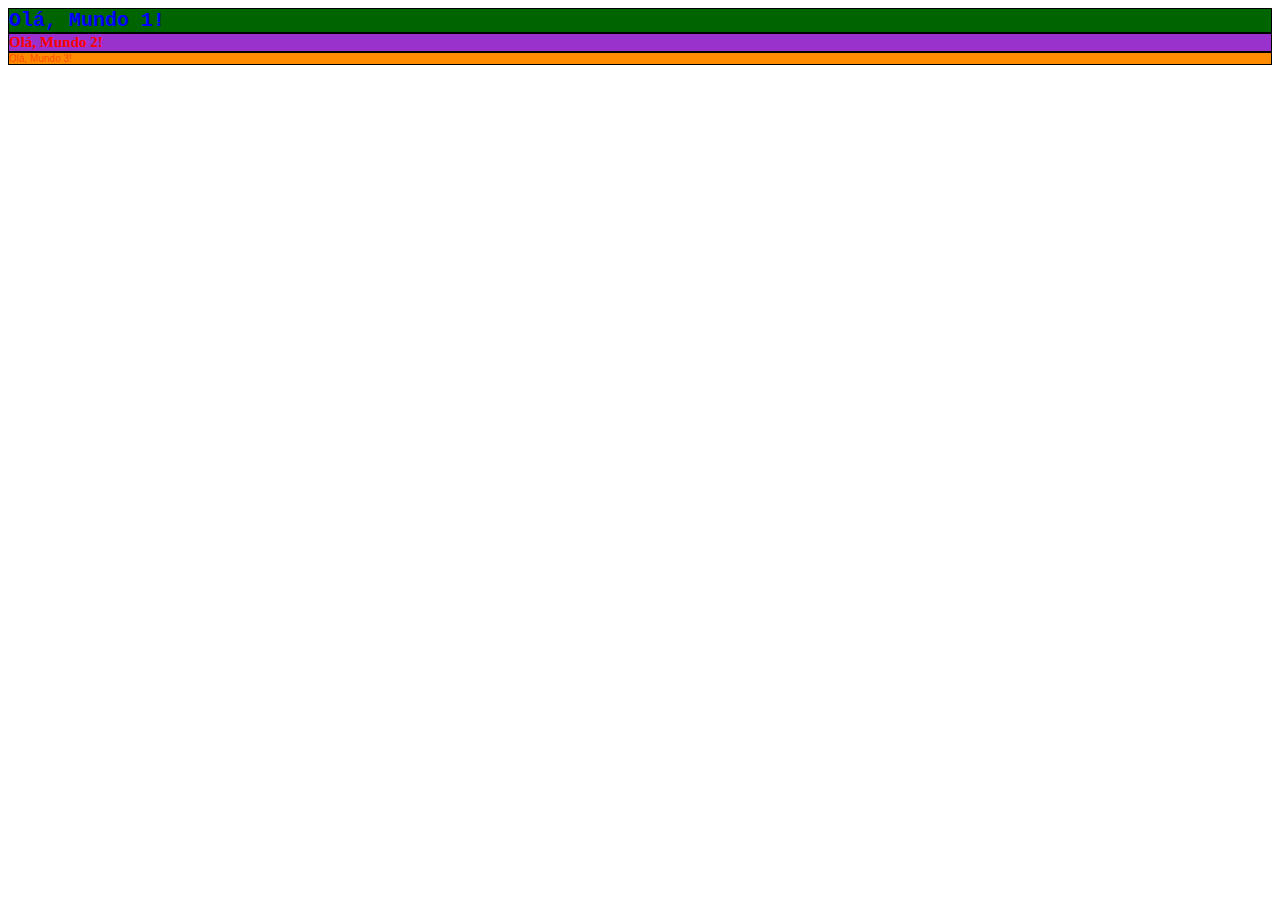
<file: index.html>
<!DOCTYPE html>
<html lang="en">
  <head>
    <meta charset="UTF-8" />
    <meta name="viewport" content="width=device-width, initial-scale=1.0" />
    <title>Document</title>

    <style>
      div {
        border: 1px solid black;
      }

      .my-div1 {
        color: #0000ff;
        font-weight: 900;
        background-color: darkgreen;
        font-family: "Courier New", Courier, monospace;
        font-size: 20px;
      }

      .my-div2 {
        color: rgb(255, 0, 0);
        font-weight: bold;
        background-color: darkorchid;
        font-family: Georgia, "Times New Roman", Times, serif;
        font-size: 15px;
      }

      .my-div3 {
        color: rgba(255, 0, 0, 0.5);
        font-weight: 100;
        background-color: darkorange;
        font-family: Verdana, Geneva, Tahoma, sans-serif;
        font-size: 10px;
      }
    </style>
  </head>

  <body>
    <div class="my-div1">Olá, Mundo 1!</div>
    <div class="my-div2">Olá, Mundo 2!</div>
    <div class="my-div3">Olá, Mundo 3!</div>
  </body>
</html>
</file>
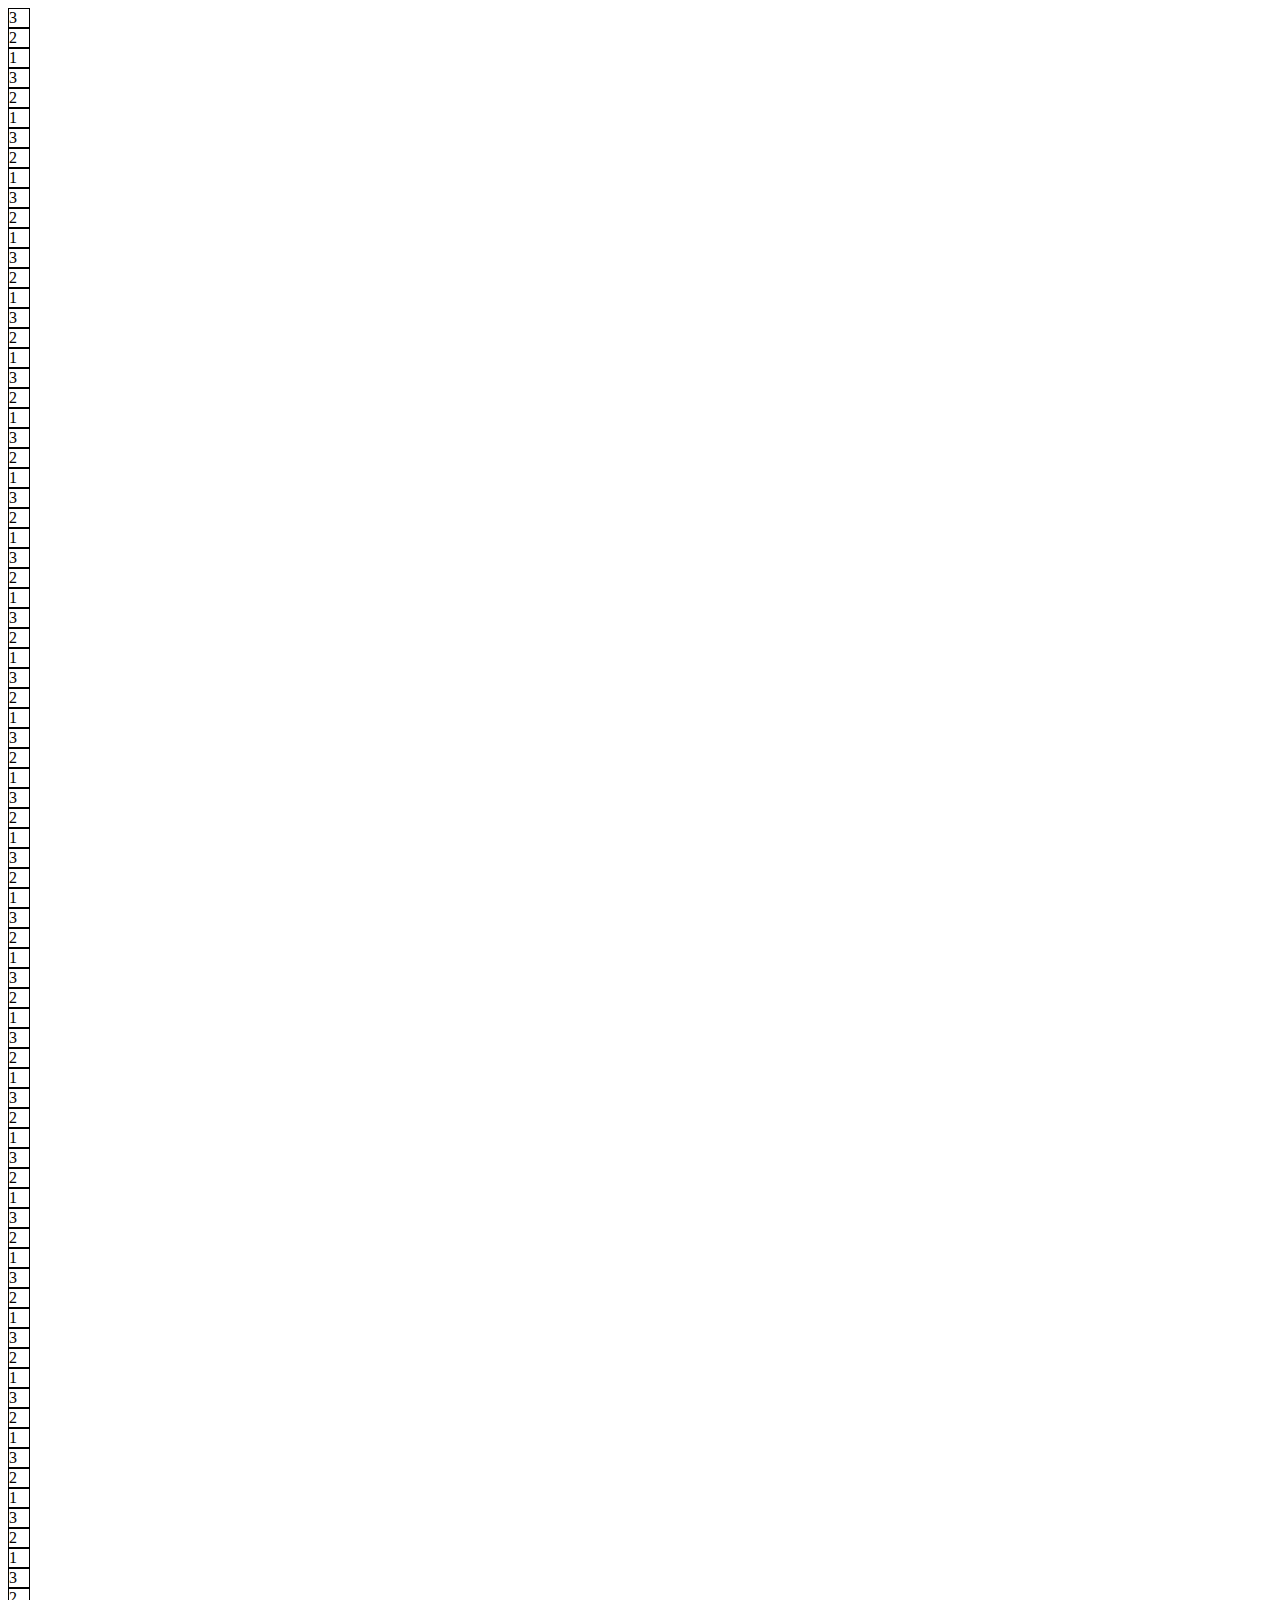
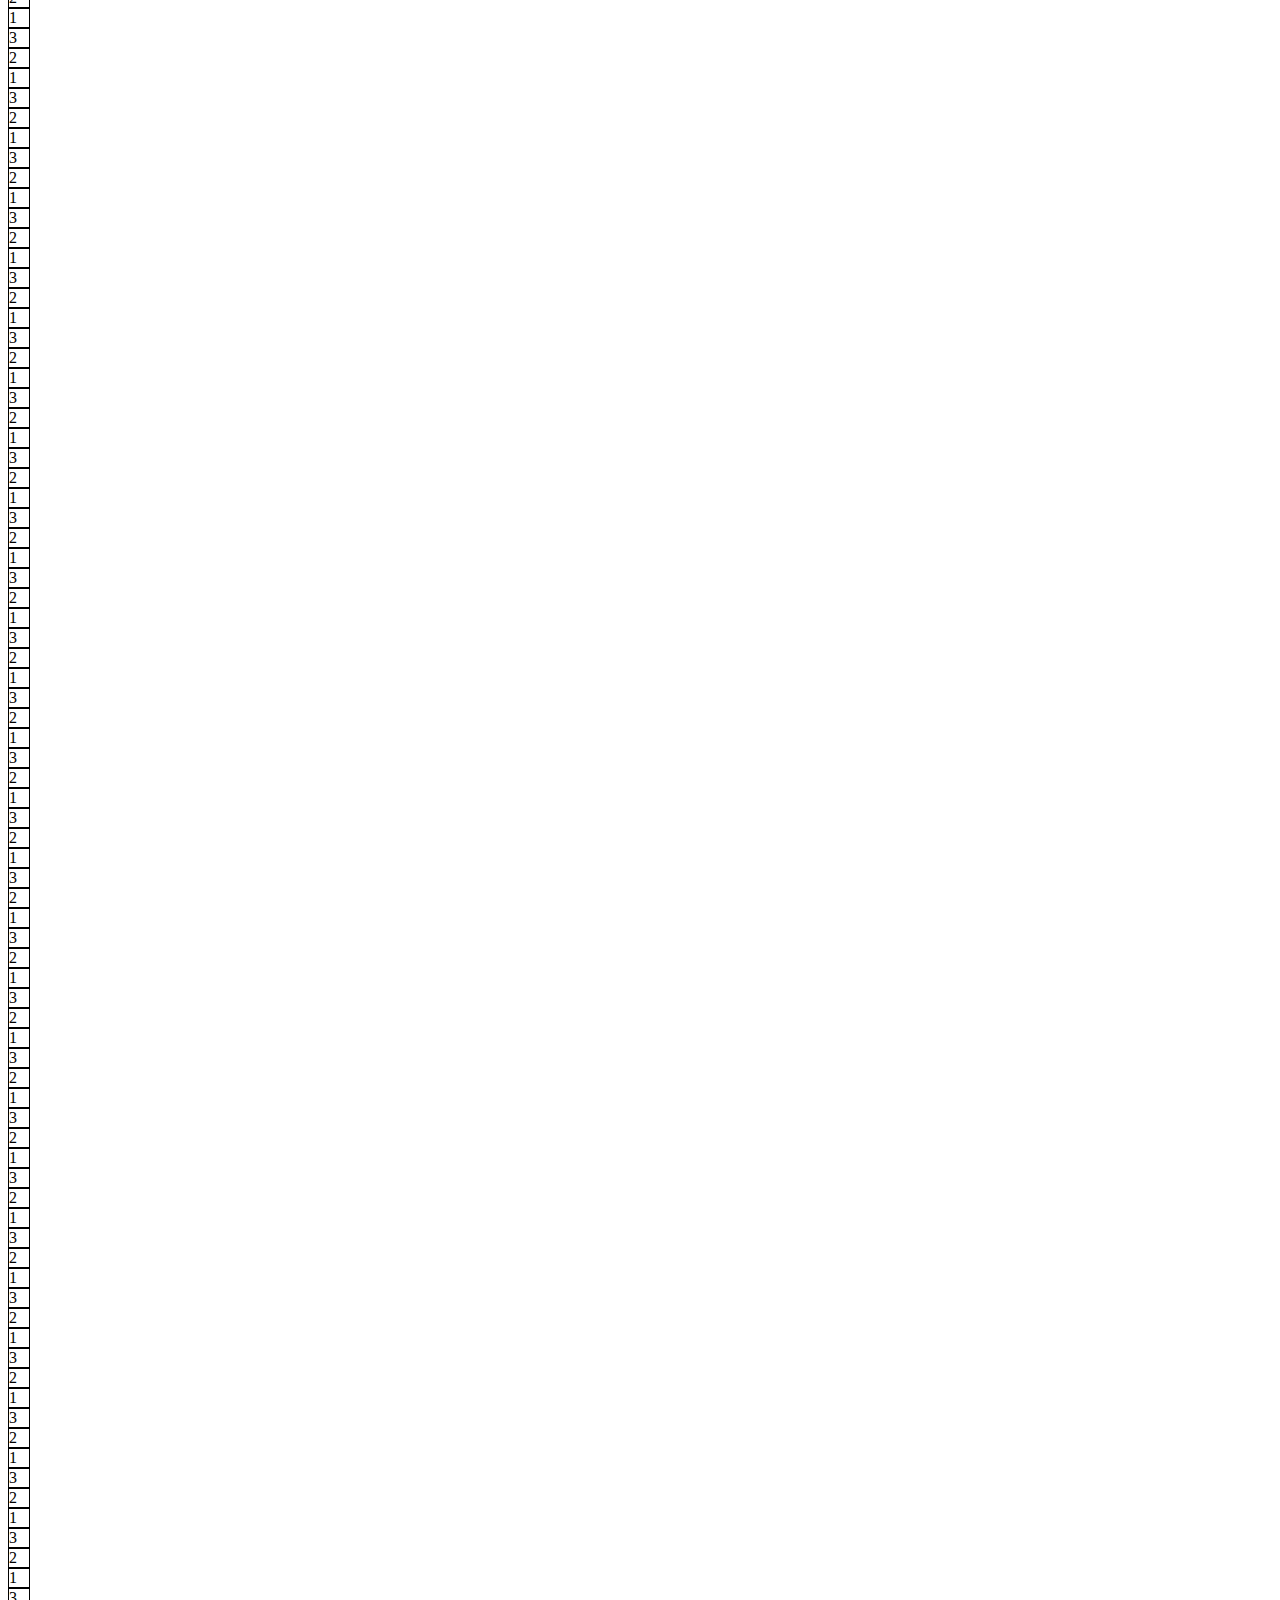
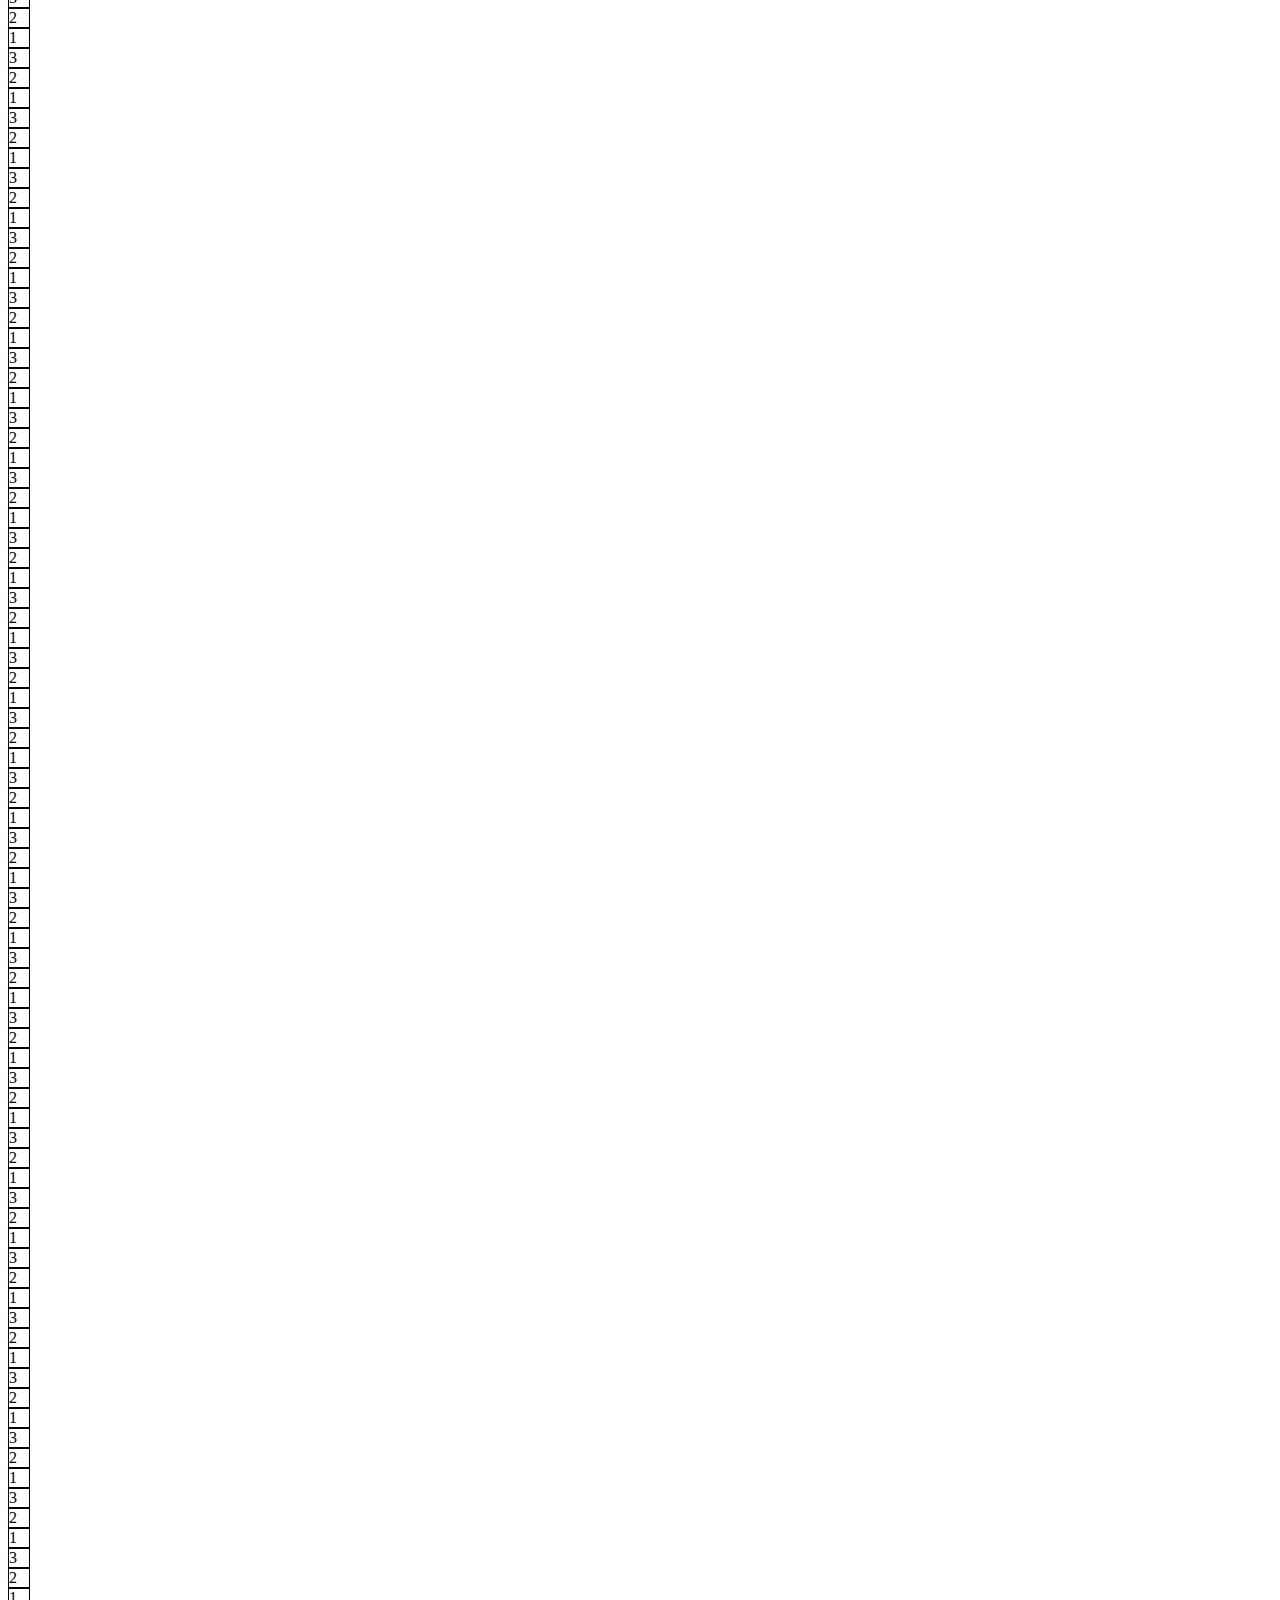
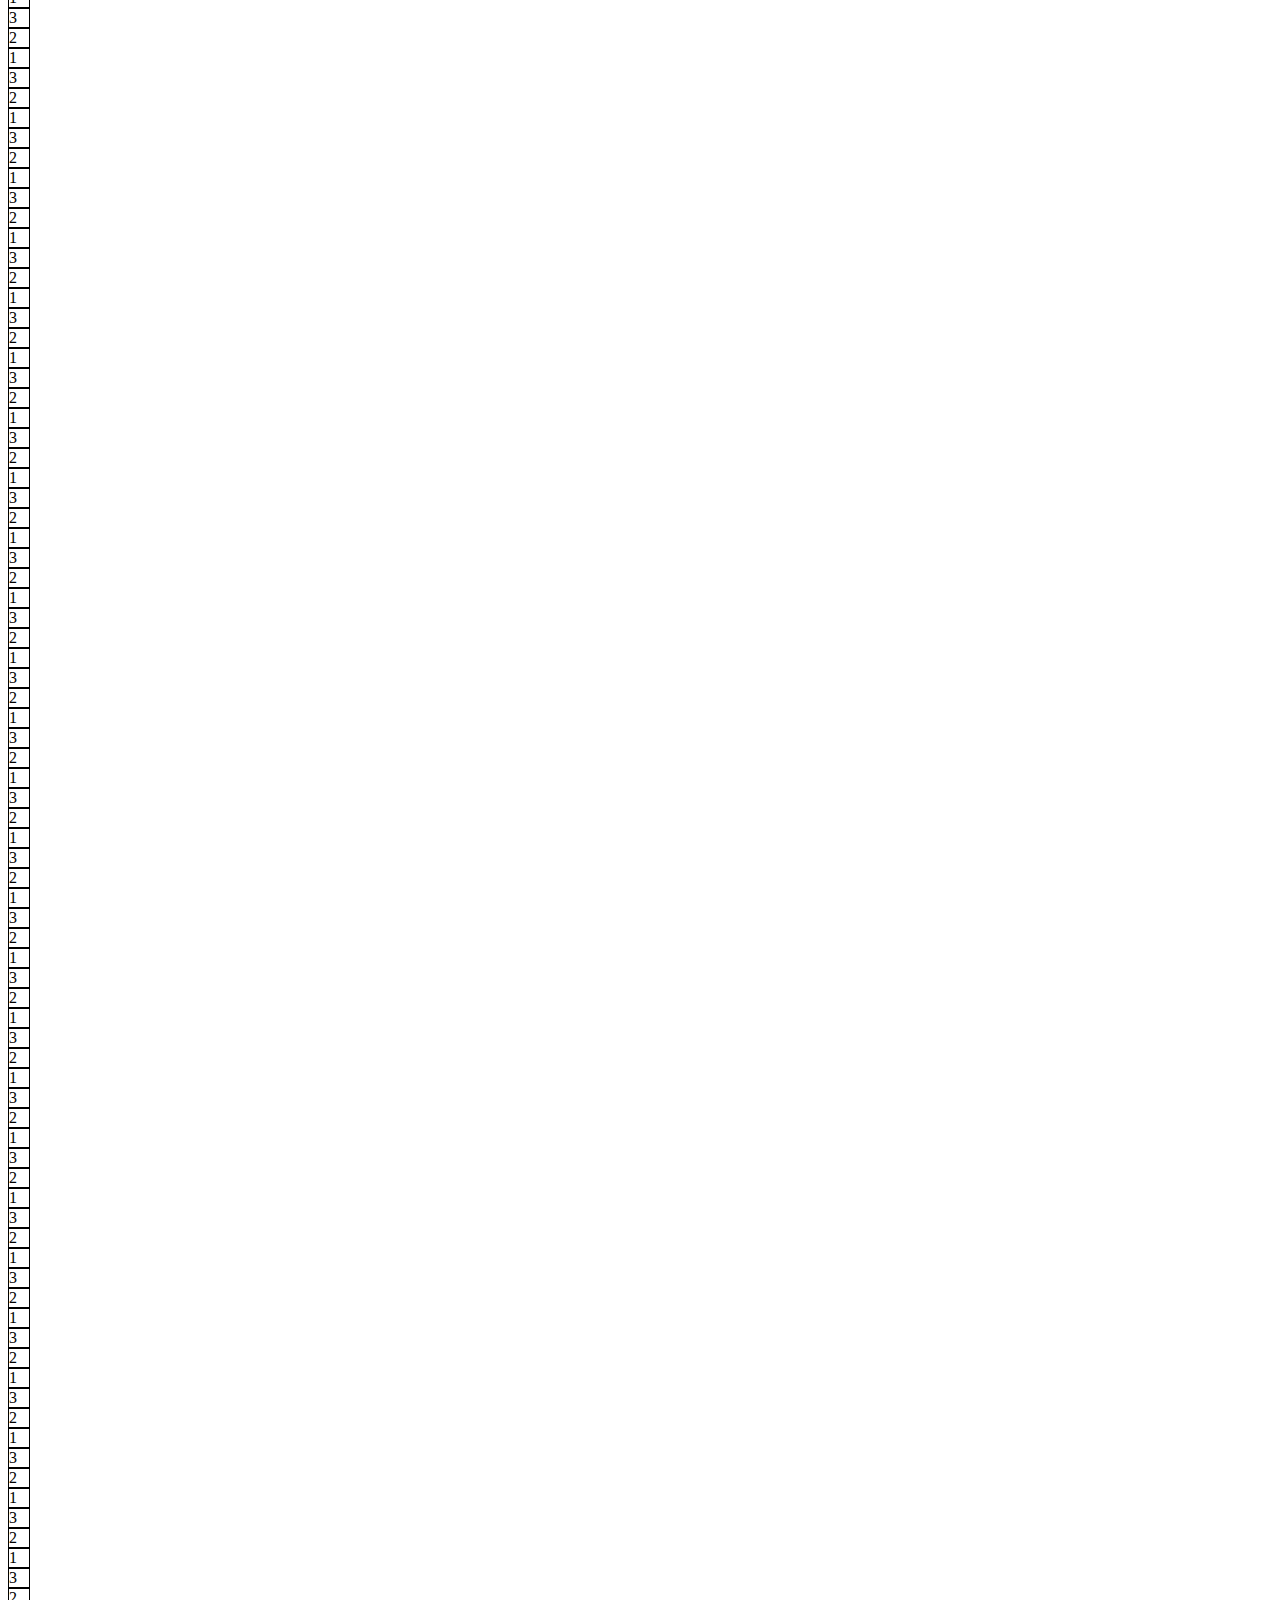
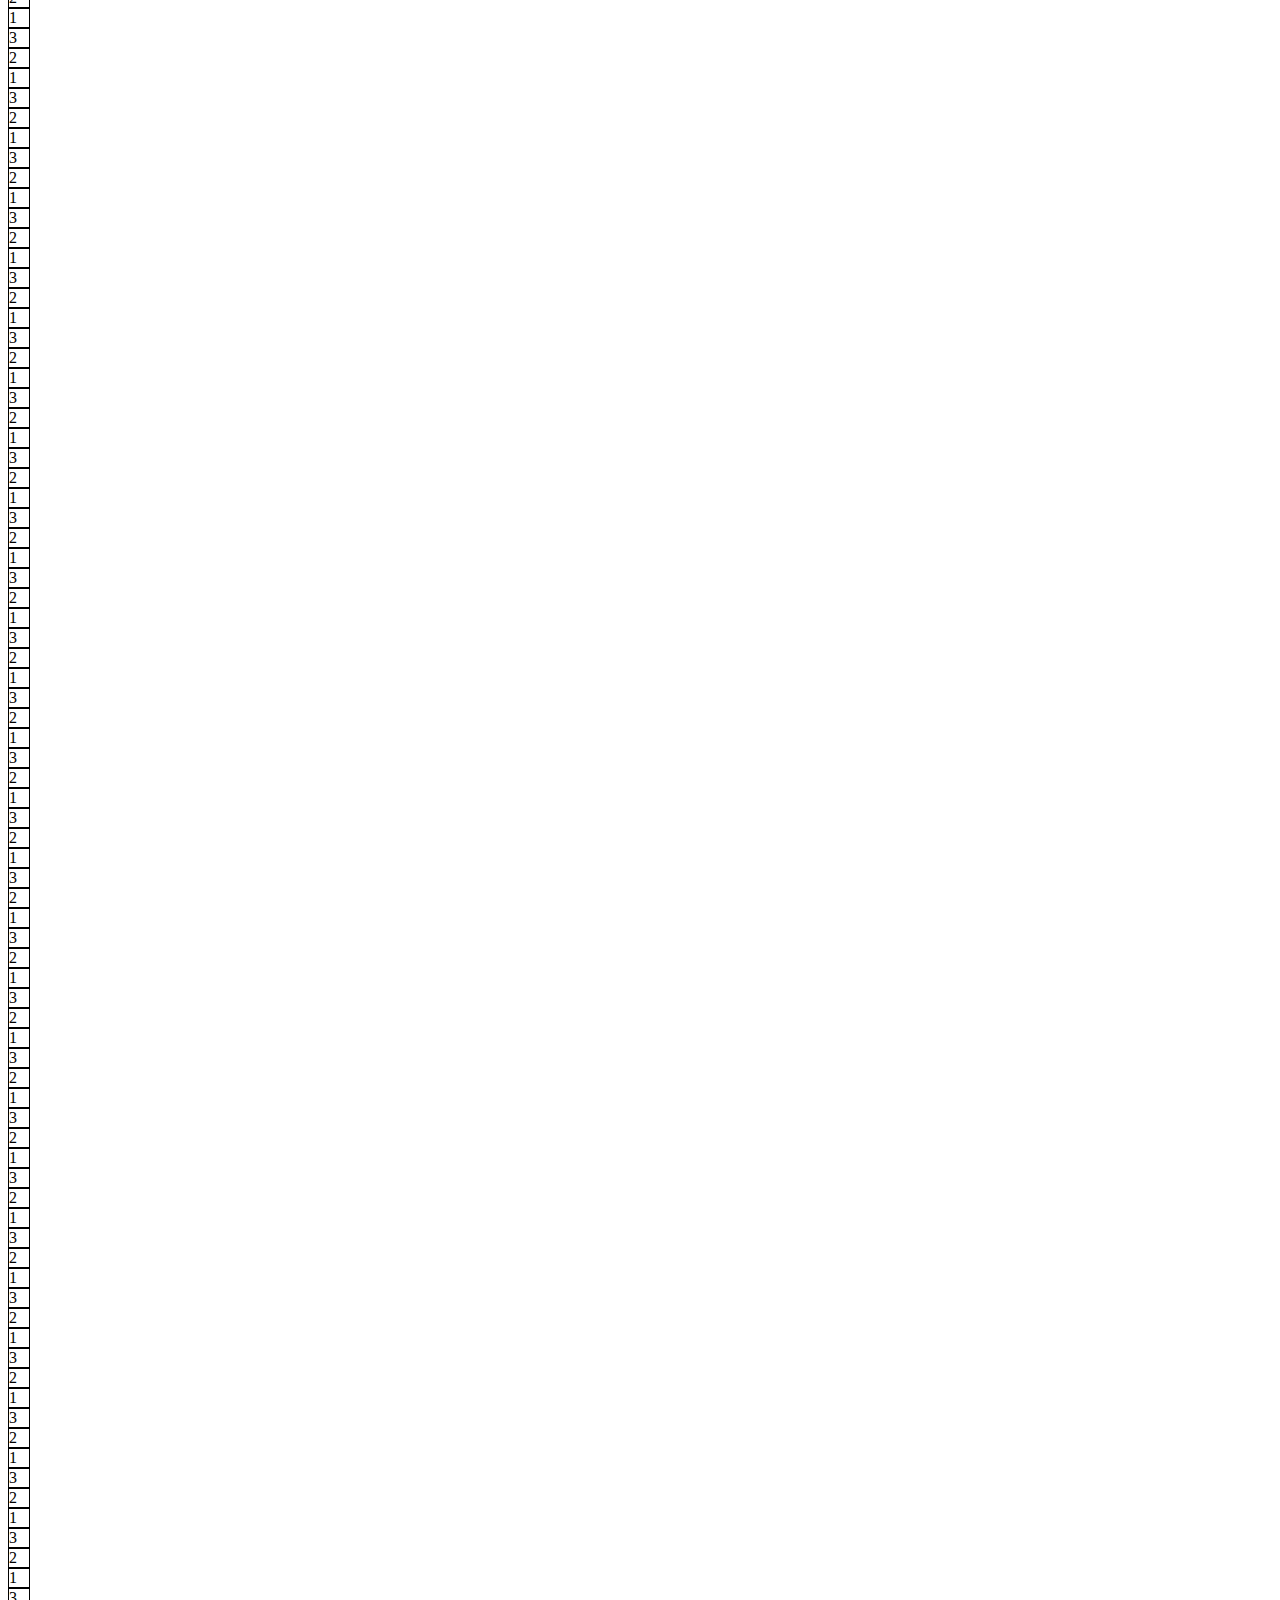
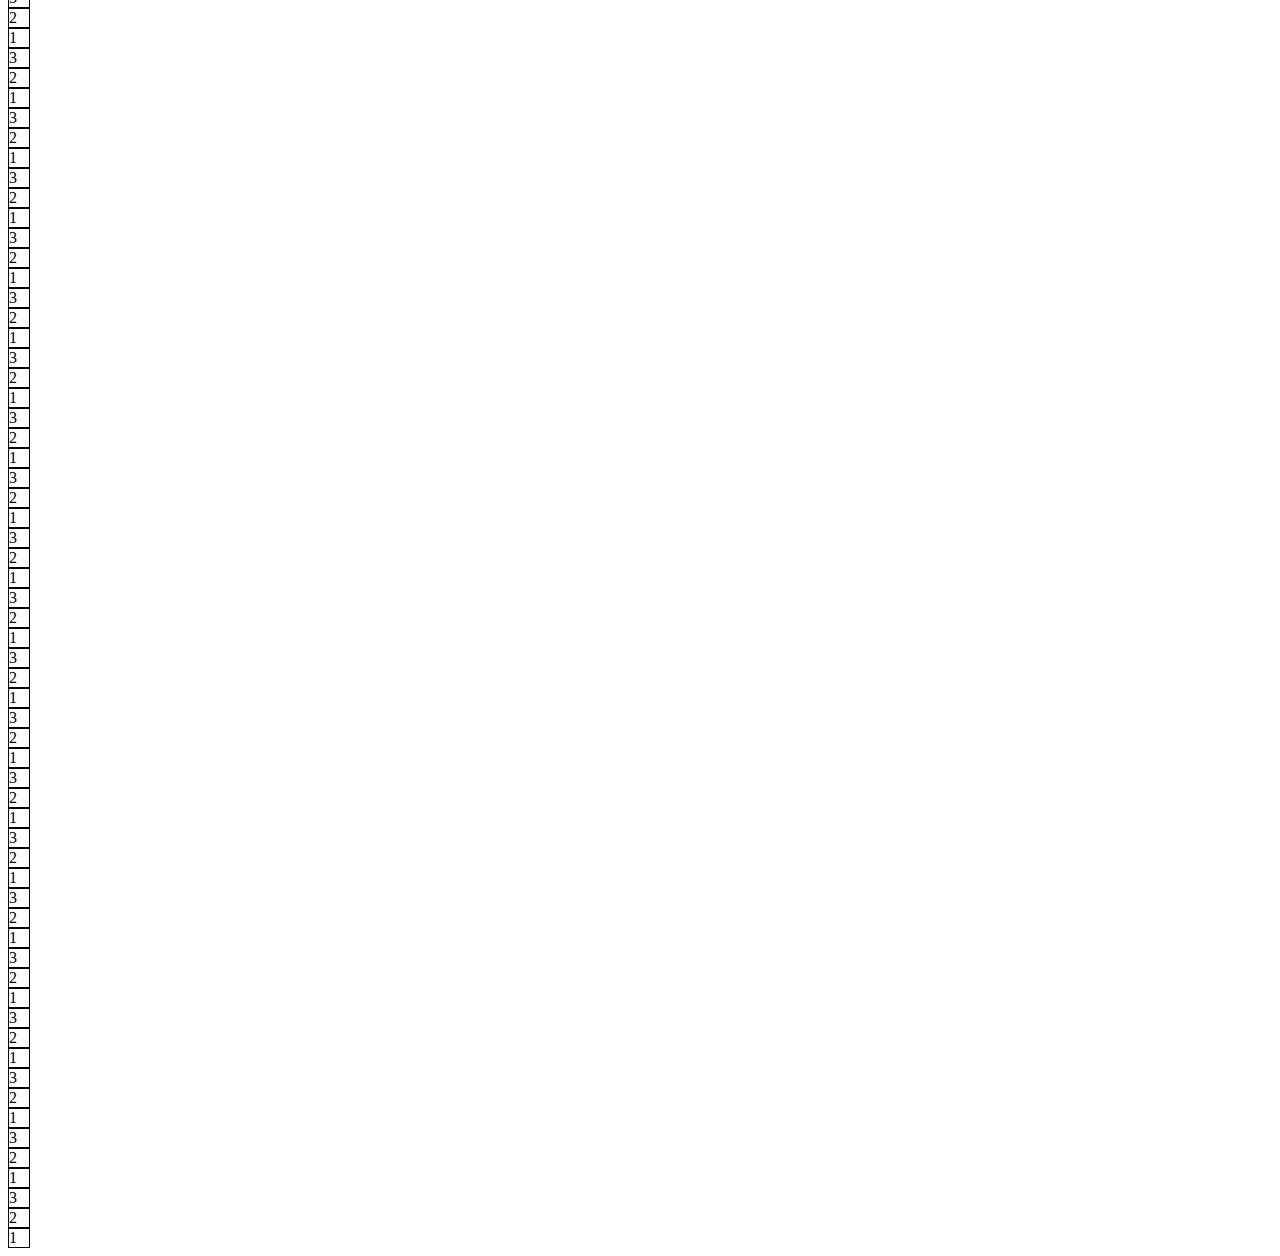
<file: Flexbox.html>
<!DOCTYPE html>
<html lang="en">
  <head>
    <meta charset="UTF-8" />
    <meta name="viewport" content="width=device-width, initial-scale=1.0" />
    <title>Document</title>

    <style>
      .flex-div {
        display: flex;
        flex-wrap: wrap;
        flex-direction: column-reverse;
      }

      .child-div {
        border: 1px solid black;
        width: 20px;
      }
    </style>
  </head>

  <body>
    <div class="flex-div">
      <div class="child-div">1</div>

      <div class="child-div">2</div>

      <div class="child-div">3</div>

      <div class="child-div">1</div>

      <div class="child-div">2</div>

      <div class="child-div">3</div>

      <div class="child-div">1</div>

      <div class="child-div">2</div>

      <div class="child-div">3</div>

      <div class="child-div">1</div>

      <div class="child-div">2</div>

      <div class="child-div">3</div>

      <div class="child-div">1</div>

      <div class="child-div">2</div>

      <div class="child-div">3</div>

      <div class="child-div">1</div>

      <div class="child-div">2</div>

      <div class="child-div">3</div>

      <div class="child-div">1</div>

      <div class="child-div">2</div>

      <div class="child-div">3</div>

      <div class="child-div">1</div>

      <div class="child-div">2</div>

      <div class="child-div">3</div>

      <div class="child-div">1</div>

      <div class="child-div">2</div>

      <div class="child-div">3</div>

      <div class="child-div">1</div>

      <div class="child-div">2</div>

      <div class="child-div">3</div>

      <div class="child-div">1</div>

      <div class="child-div">2</div>

      <div class="child-div">3</div>

      <div class="child-div">1</div>

      <div class="child-div">2</div>

      <div class="child-div">3</div>

      <div class="child-div">1</div>

      <div class="child-div">2</div>

      <div class="child-div">3</div>

      <div class="child-div">1</div>

      <div class="child-div">2</div>

      <div class="child-div">3</div>

      <div class="child-div">1</div>

      <div class="child-div">2</div>

      <div class="child-div">3</div>

      <div class="child-div">1</div>

      <div class="child-div">2</div>

      <div class="child-div">3</div>

      <div class="child-div">1</div>

      <div class="child-div">2</div>

      <div class="child-div">3</div>

      <div class="child-div">1</div>

      <div class="child-div">2</div>

      <div class="child-div">3</div>

      <div class="child-div">1</div>

      <div class="child-div">2</div>

      <div class="child-div">3</div>

      <div class="child-div">1</div>

      <div class="child-div">2</div>

      <div class="child-div">3</div>

      <div class="child-div">1</div>

      <div class="child-div">2</div>

      <div class="child-div">3</div>

      <div class="child-div">1</div>

      <div class="child-div">2</div>

      <div class="child-div">3</div>

      <div class="child-div">1</div>

      <div class="child-div">2</div>

      <div class="child-div">3</div>

      <div class="child-div">1</div>

      <div class="child-div">2</div>

      <div class="child-div">3</div>

      <div class="child-div">1</div>

      <div class="child-div">2</div>

      <div class="child-div">3</div>

      <div class="child-div">1</div>

      <div class="child-div">2</div>

      <div class="child-div">3</div>

      <div class="child-div">1</div>

      <div class="child-div">2</div>

      <div class="child-div">3</div>

      <div class="child-div">1</div>

      <div class="child-div">2</div>

      <div class="child-div">3</div>

      <div class="child-div">1</div>

      <div class="child-div">2</div>

      <div class="child-div">3</div>

      <div class="child-div">1</div>

      <div class="child-div">2</div>

      <div class="child-div">3</div>

      <div class="child-div">1</div>

      <div class="child-div">2</div>

      <div class="child-div">3</div>

      <div class="child-div">1</div>

      <div class="child-div">2</div>

      <div class="child-div">3</div>

      <div class="child-div">1</div>

      <div class="child-div">2</div>

      <div class="child-div">3</div>

      <div class="child-div">1</div>

      <div class="child-div">2</div>

      <div class="child-div">3</div>

      <div class="child-div">1</div>

      <div class="child-div">2</div>

      <div class="child-div">3</div>

      <div class="child-div">1</div>

      <div class="child-div">2</div>

      <div class="child-div">3</div>

      <div class="child-div">1</div>

      <div class="child-div">2</div>

      <div class="child-div">3</div>

      <div class="child-div">1</div>

      <div class="child-div">2</div>

      <div class="child-div">3</div>

      <div class="child-div">1</div>

      <div class="child-div">2</div>

      <div class="child-div">3</div>

      <div class="child-div">1</div>

      <div class="child-div">2</div>

      <div class="child-div">3</div>

      <div class="child-div">1</div>

      <div class="child-div">2</div>

      <div class="child-div">3</div>

      <div class="child-div">1</div>

      <div class="child-div">2</div>

      <div class="child-div">3</div>

      <div class="child-div">1</div>

      <div class="child-div">2</div>

      <div class="child-div">3</div>

      <div class="child-div">1</div>

      <div class="child-div">2</div>

      <div class="child-div">3</div>

      <div class="child-div">1</div>

      <div class="child-div">2</div>

      <div class="child-div">3</div>

      <div class="child-div">1</div>

      <div class="child-div">2</div>

      <div class="child-div">3</div>

      <div class="child-div">1</div>

      <div class="child-div">2</div>

      <div class="child-div">3</div>

      <div class="child-div">1</div>

      <div class="child-div">2</div>

      <div class="child-div">3</div>

      <div class="child-div">1</div>

      <div class="child-div">2</div>

      <div class="child-div">3</div>

      <div class="child-div">1</div>

      <div class="child-div">2</div>

      <div class="child-div">3</div>

      <div class="child-div">1</div>

      <div class="child-div">2</div>

      <div class="child-div">3</div>

      <div class="child-div">1</div>

      <div class="child-div">2</div>

      <div class="child-div">3</div>

      <div class="child-div">1</div>

      <div class="child-div">2</div>

      <div class="child-div">3</div>

      <div class="child-div">1</div>

      <div class="child-div">2</div>

      <div class="child-div">3</div>

      <div class="child-div">1</div>

      <div class="child-div">2</div>

      <div class="child-div">3</div>

      <div class="child-div">1</div>

      <div class="child-div">2</div>

      <div class="child-div">3</div>

      <div class="child-div">1</div>

      <div class="child-div">2</div>

      <div class="child-div">3</div>

      <div class="child-div">1</div>

      <div class="child-div">2</div>

      <div class="child-div">3</div>

      <div class="child-div">1</div>

      <div class="child-div">2</div>

      <div class="child-div">3</div>

      <div class="child-div">1</div>

      <div class="child-div">2</div>

      <div class="child-div">3</div>

      <div class="child-div">1</div>

      <div class="child-div">2</div>

      <div class="child-div">3</div>

      <div class="child-div">1</div>

      <div class="child-div">2</div>

      <div class="child-div">3</div>

      <div class="child-div">1</div>

      <div class="child-div">2</div>

      <div class="child-div">3</div>

      <div class="child-div">1</div>

      <div class="child-div">2</div>

      <div class="child-div">3</div>

      <div class="child-div">1</div>

      <div class="child-div">2</div>

      <div class="child-div">3</div>

      <div class="child-div">1</div>

      <div class="child-div">2</div>

      <div class="child-div">3</div>

      <div class="child-div">1</div>

      <div class="child-div">2</div>

      <div class="child-div">3</div>

      <div class="child-div">1</div>

      <div class="child-div">2</div>

      <div class="child-div">3</div>

      <div class="child-div">1</div>

      <div class="child-div">2</div>

      <div class="child-div">3</div>

      <div class="child-div">1</div>

      <div class="child-div">2</div>

      <div class="child-div">3</div>

      <div class="child-div">1</div>

      <div class="child-div">2</div>

      <div class="child-div">3</div>

      <div class="child-div">1</div>

      <div class="child-div">2</div>

      <div class="child-div">3</div>

      <div class="child-div">1</div>

      <div class="child-div">2</div>

      <div class="child-div">3</div>

      <div class="child-div">1</div>

      <div class="child-div">2</div>

      <div class="child-div">3</div>

      <div class="child-div">1</div>

      <div class="child-div">2</div>

      <div class="child-div">3</div>

      <div class="child-div">1</div>

      <div class="child-div">2</div>

      <div class="child-div">3</div>

      <div class="child-div">1</div>

      <div class="child-div">2</div>

      <div class="child-div">3</div>

      <div class="child-div">1</div>

      <div class="child-div">2</div>

      <div class="child-div">3</div>

      <div class="child-div">1</div>

      <div class="child-div">2</div>

      <div class="child-div">3</div>

      <div class="child-div">1</div>

      <div class="child-div">2</div>

      <div class="child-div">3</div>

      <div class="child-div">1</div>

      <div class="child-div">2</div>

      <div class="child-div">3</div>

      <div class="child-div">1</div>

      <div class="child-div">2</div>

      <div class="child-div">3</div>

      <div class="child-div">1</div>

      <div class="child-div">2</div>

      <div class="child-div">3</div>

      <div class="child-div">1</div>

      <div class="child-div">2</div>

      <div class="child-div">3</div>

      <div class="child-div">1</div>

      <div class="child-div">2</div>

      <div class="child-div">3</div>

      <div class="child-div">1</div>

      <div class="child-div">2</div>

      <div class="child-div">3</div>

      <div class="child-div">1</div>

      <div class="child-div">2</div>

      <div class="child-div">3</div>

      <div class="child-div">1</div>

      <div class="child-div">2</div>

      <div class="child-div">3</div>

      <div class="child-div">1</div>

      <div class="child-div">2</div>

      <div class="child-div">3</div>

      <div class="child-div">1</div>

      <div class="child-div">2</div>

      <div class="child-div">3</div>

      <div class="child-div">1</div>

      <div class="child-div">2</div>

      <div class="child-div">3</div>

      <div class="child-div">1</div>

      <div class="child-div">2</div>

      <div class="child-div">3</div>

      <div class="child-div">1</div>

      <div class="child-div">2</div>

      <div class="child-div">3</div>

      <div class="child-div">1</div>

      <div class="child-div">2</div>

      <div class="child-div">3</div>

      <div class="child-div">1</div>

      <div class="child-div">2</div>

      <div class="child-div">3</div>

      <div class="child-div">1</div>

      <div class="child-div">2</div>

      <div class="child-div">3</div>

      <div class="child-div">1</div>

      <div class="child-div">2</div>

      <div class="child-div">3</div>

      <div class="child-div">1</div>

      <div class="child-div">2</div>

      <div class="child-div">3</div>

      <div class="child-div">1</div>

      <div class="child-div">2</div>

      <div class="child-div">3</div>

      <div class="child-div">1</div>

      <div class="child-div">2</div>

      <div class="child-div">3</div>

      <div class="child-div">1</div>

      <div class="child-div">2</div>

      <div class="child-div">3</div>

      <div class="child-div">1</div>

      <div class="child-div">2</div>

      <div class="child-div">3</div>

      <div class="child-div">1</div>

      <div class="child-div">2</div>

      <div class="child-div">3</div>

      <div class="child-div">1</div>

      <div class="child-div">2</div>

      <div class="child-div">3</div>

      <div class="child-div">1</div>

      <div class="child-div">2</div>

      <div class="child-div">3</div>

      <div class="child-div">1</div>

      <div class="child-div">2</div>

      <div class="child-div">3</div>

      <div class="child-div">1</div>

      <div class="child-div">2</div>

      <div class="child-div">3</div>

      <div class="child-div">1</div>

      <div class="child-div">2</div>

      <div class="child-div">3</div>

      <div class="child-div">1</div>

      <div class="child-div">2</div>

      <div class="child-div">3</div>

      <div class="child-div">1</div>

      <div class="child-div">2</div>

      <div class="child-div">3</div>

      <div class="child-div">1</div>

      <div class="child-div">2</div>

      <div class="child-div">3</div>

      <div class="child-div">1</div>

      <div class="child-div">2</div>

      <div class="child-div">3</div>

      <div class="child-div">1</div>

      <div class="child-div">2</div>

      <div class="child-div">3</div>

      <div class="child-div">1</div>

      <div class="child-div">2</div>

      <div class="child-div">3</div>

      <div class="child-div">1</div>

      <div class="child-div">2</div>

      <div class="child-div">3</div>

      <div class="child-div">1</div>

      <div class="child-div">2</div>

      <div class="child-div">3</div>

      <div class="child-div">1</div>

      <div class="child-div">2</div>

      <div class="child-div">3</div>

      <div class="child-div">1</div>

      <div class="child-div">2</div>

      <div class="child-div">3</div>

      <div class="child-div">1</div>

      <div class="child-div">2</div>

      <div class="child-div">3</div>

      <div class="child-div">1</div>

      <div class="child-div">2</div>

      <div class="child-div">3</div>

      <div class="child-div">1</div>

      <div class="child-div">2</div>

      <div class="child-div">3</div>

      <div class="child-div">1</div>

      <div class="child-div">2</div>

      <div class="child-div">3</div>

      <div class="child-div">1</div>

      <div class="child-div">2</div>

      <div class="child-div">3</div>

      <div class="child-div">1</div>

      <div class="child-div">2</div>

      <div class="child-div">3</div>

      <div class="child-div">1</div>

      <div class="child-div">2</div>

      <div class="child-div">3</div>

      <div class="child-div">1</div>

      <div class="child-div">2</div>

      <div class="child-div">3</div>

      <div class="child-div">1</div>

      <div class="child-div">2</div>

      <div class="child-div">3</div>

      <div class="child-div">1</div>

      <div class="child-div">2</div>

      <div class="child-div">3</div>

      <div class="child-div">1</div>

      <div class="child-div">2</div>

      <div class="child-div">3</div>

      <div class="child-div">1</div>

      <div class="child-div">2</div>

      <div class="child-div">3</div>

      <div class="child-div">1</div>

      <div class="child-div">2</div>

      <div class="child-div">3</div>

      <div class="child-div">1</div>

      <div class="child-div">2</div>

      <div class="child-div">3</div>

      <div class="child-div">1</div>

      <div class="child-div">2</div>

      <div class="child-div">3</div>

      <div class="child-div">1</div>

      <div class="child-div">2</div>

      <div class="child-div">3</div>

      <div class="child-div">1</div>

      <div class="child-div">2</div>

      <div class="child-div">3</div>

      <div class="child-div">1</div>

      <div class="child-div">2</div>

      <div class="child-div">3</div>

      <div class="child-div">1</div>

      <div class="child-div">2</div>

      <div class="child-div">3</div>

      <div class="child-div">1</div>

      <div class="child-div">2</div>

      <div class="child-div">3</div>

      <div class="child-div">1</div>

      <div class="child-div">2</div>

      <div class="child-div">3</div>

      <div class="child-div">1</div>

      <div class="child-div">2</div>

      <div class="child-div">3</div>

      <div class="child-div">1</div>

      <div class="child-div">2</div>

      <div class="child-div">3</div>

      <div class="child-div">1</div>

      <div class="child-div">2</div>

      <div class="child-div">3</div>

      <div class="child-div">1</div>

      <div class="child-div">2</div>

      <div class="child-div">3</div>

      <div class="child-div">1</div>

      <div class="child-div">2</div>

      <div class="child-div">3</div>

      <div class="child-div">1</div>

      <div class="child-div">2</div>

      <div class="child-div">3</div>

      <div class="child-div">1</div>

      <div class="child-div">2</div>

      <div class="child-div">3</div>

      <div class="child-div">1</div>

      <div class="child-div">2</div>

      <div class="child-div">3</div>

      <div class="child-div">1</div>

      <div class="child-div">2</div>

      <div class="child-div">3</div>

      <div class="child-div">1</div>

      <div class="child-div">2</div>

      <div class="child-div">3</div>

      <div class="child-div">1</div>

      <div class="child-div">2</div>

      <div class="child-div">3</div>

      <div class="child-div">1</div>

      <div class="child-div">2</div>

      <div class="child-div">3</div>

      <div class="child-div">1</div>

      <div class="child-div">2</div>

      <div class="child-div">3</div>

      <div class="child-div">1</div>

      <div class="child-div">2</div>

      <div class="child-div">3</div>

      <div class="child-div">1</div>

      <div class="child-div">2</div>

      <div class="child-div">3</div>
    </div>
  </body>
</html>
</file>
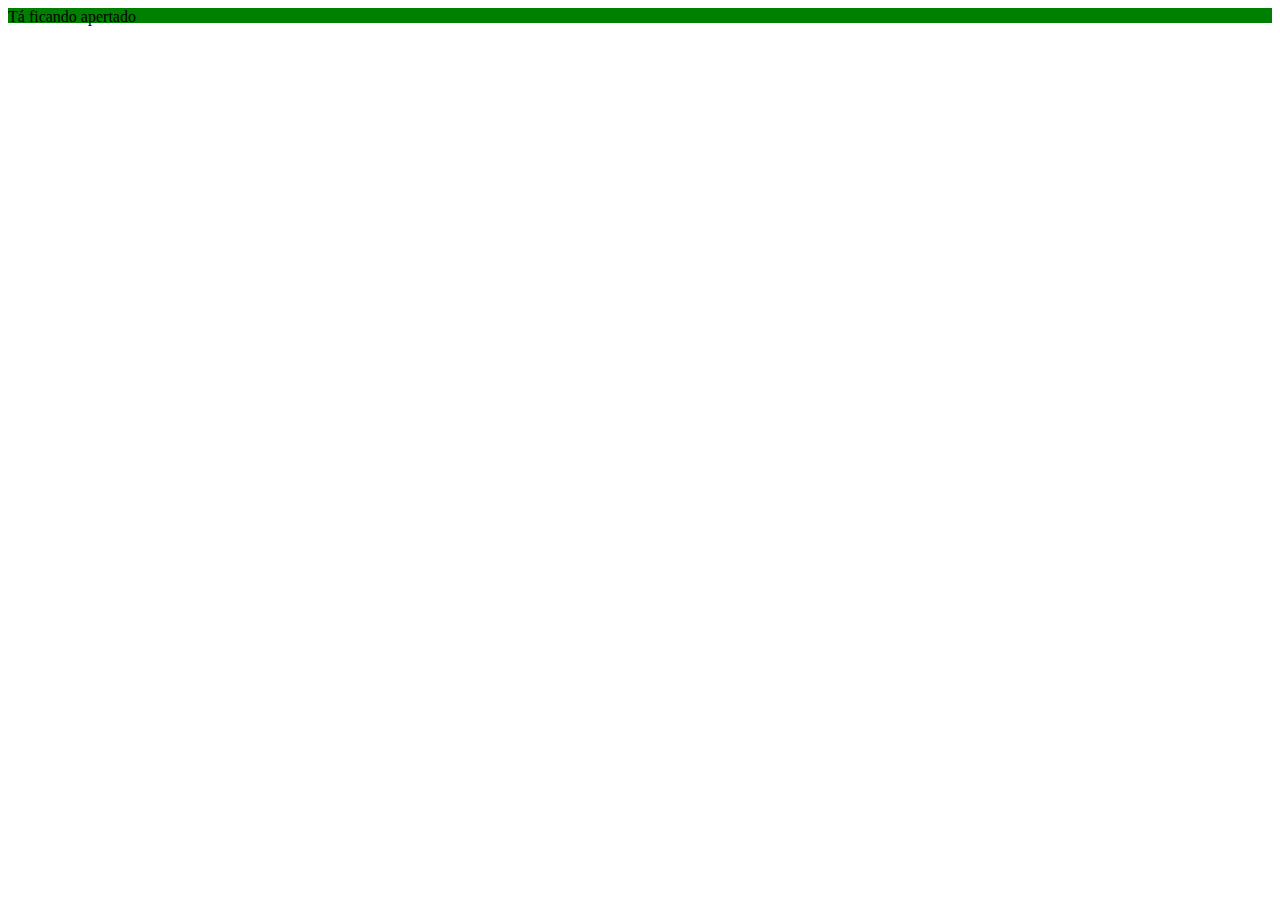
<file: Media Queries.html>
<!DOCTYPE html>
<html lang="en">
  <head>
    <meta charset="UTF-8" />
    <meta name="viewport" content="width=device-width, initial-scale=1.0" />
    <title>Document</title>

    <style>
      .my-div {
        height: 15px;
        background-color: green;
      }

      @media (max-width: 800px) and (min-width: 700px) {
        .my-div {
          background-color: red;
        }
      }
    </style>
  </head>
  <body>
    <div class="my-div">Tá ficando apertado</div>
  </body>
</html>
</file>
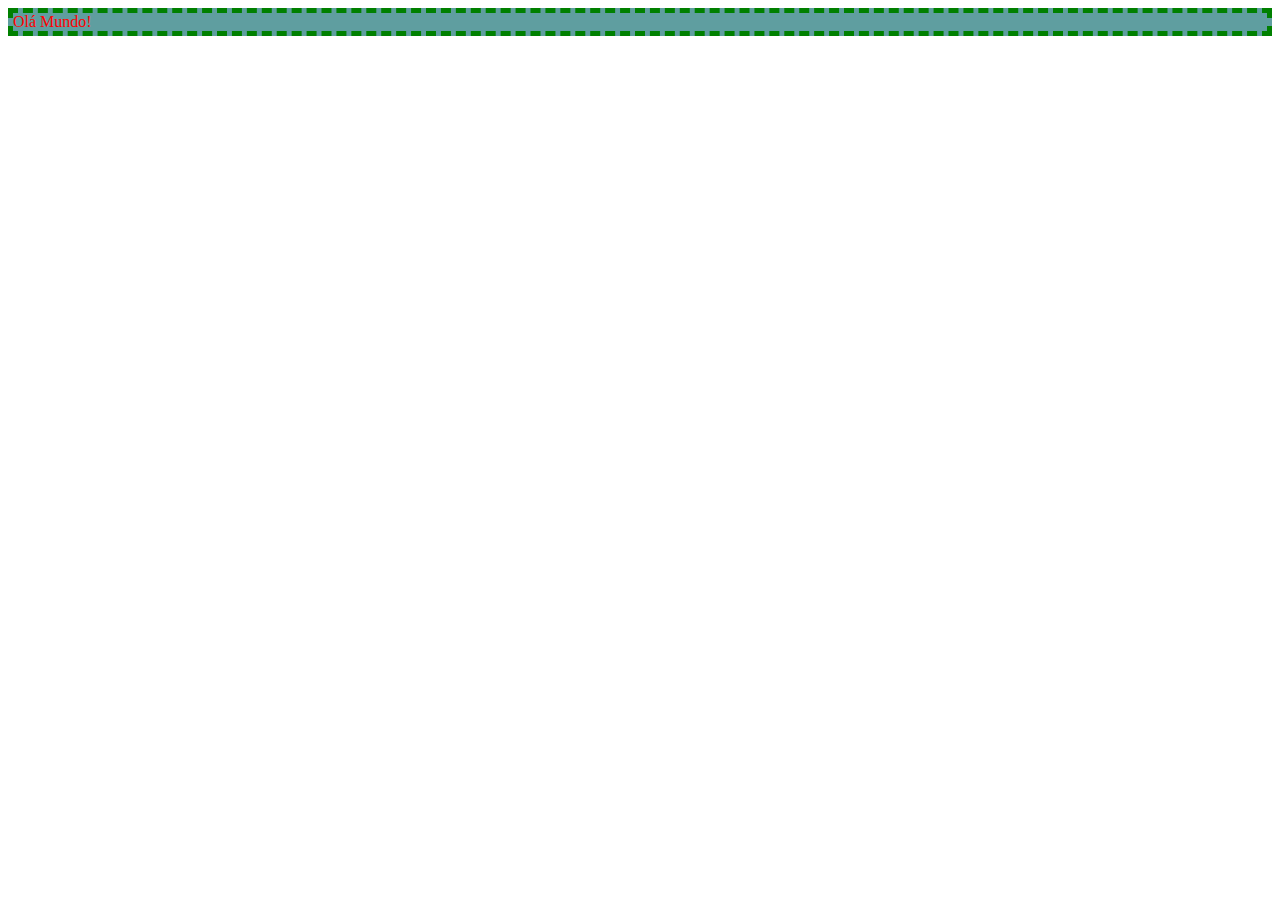
<file: Seletores copy.html>
<!DOCTYPE html>
<html lang="en">
  <head>
    <meta charset="UTF-8" />
    <meta name="viewport" content="width=device-width, initial-scale=1.0" />
    <title>Document</title>
    <link rel="stylesheet" href="./my-css.css" />
    <style>
      .my-div {
        background-color: cadetblue;
      }
    </style>
  </head>

  <body>
    <div class="my-div" style="color: red">Olá Mundo!</div>
  </body>
</html>
</file>
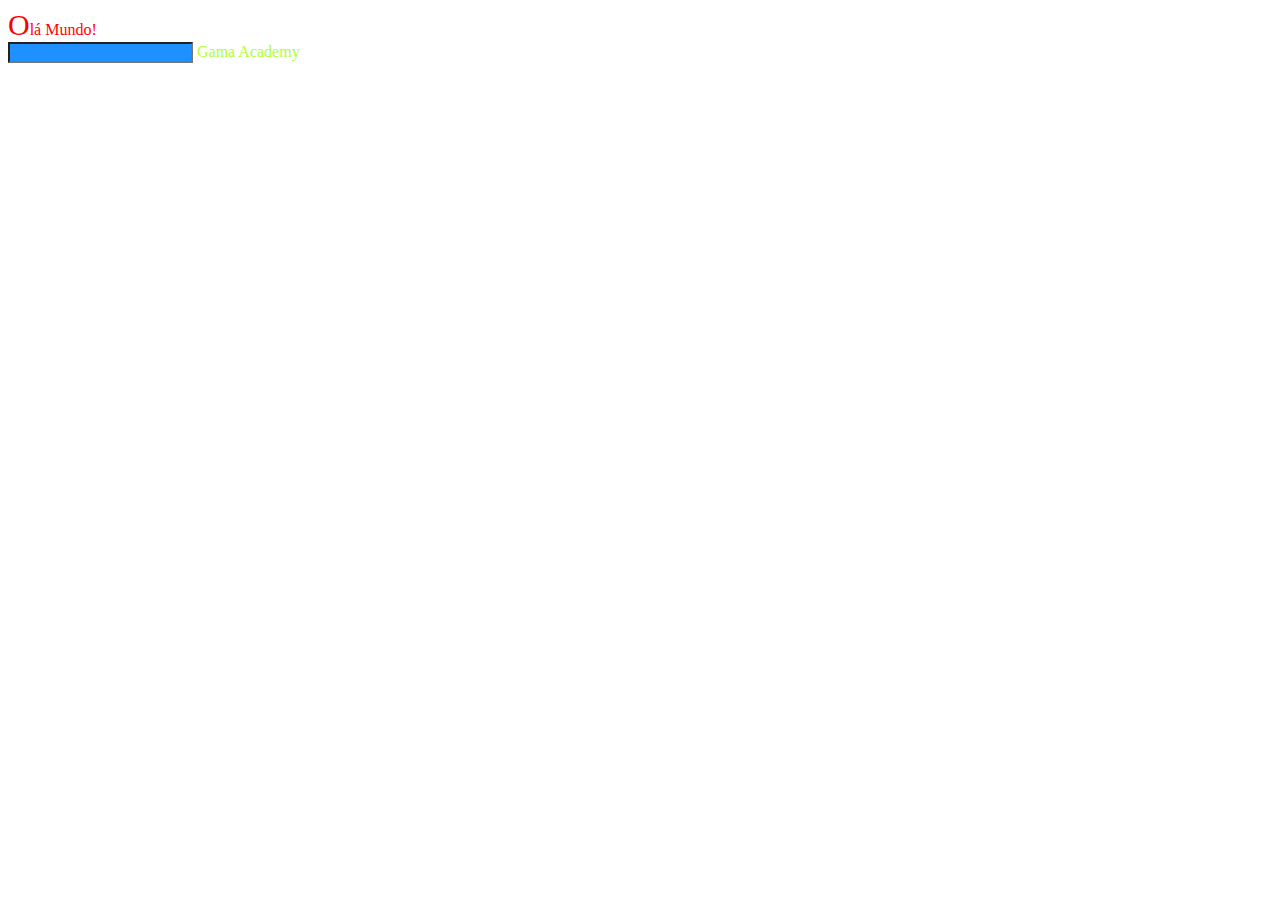
<file: Seletores.html>
<!DOCTYPE html>
<html lang="en">
  <head>
    <meta charset="UTF-8" />
    <meta name="viewport" content="width=device-width, initial-scale=1.0" />
    <title>Document</title>
    <style>
      .my-div {
        color: red;
      }

      #my-input {
        background-color: dodgerblue;
      }
      #my-input:hover {
        background-color: pink;
      }
      span[gama-academy] {
        color: greenyellow;
      }

      .my-div::first-letter {
        font-size: 30px;
      }
    </style>
  </head>

  <body>
    <div class="my-div">Olá Mundo!</div>
    <input id="my-input" />
    <span gama-academy>Gama Academy</span>
  </body>
</html>
</file>
<file: my-css.css>
.my-div {
  border: 5px dashed green;
}
</file>
